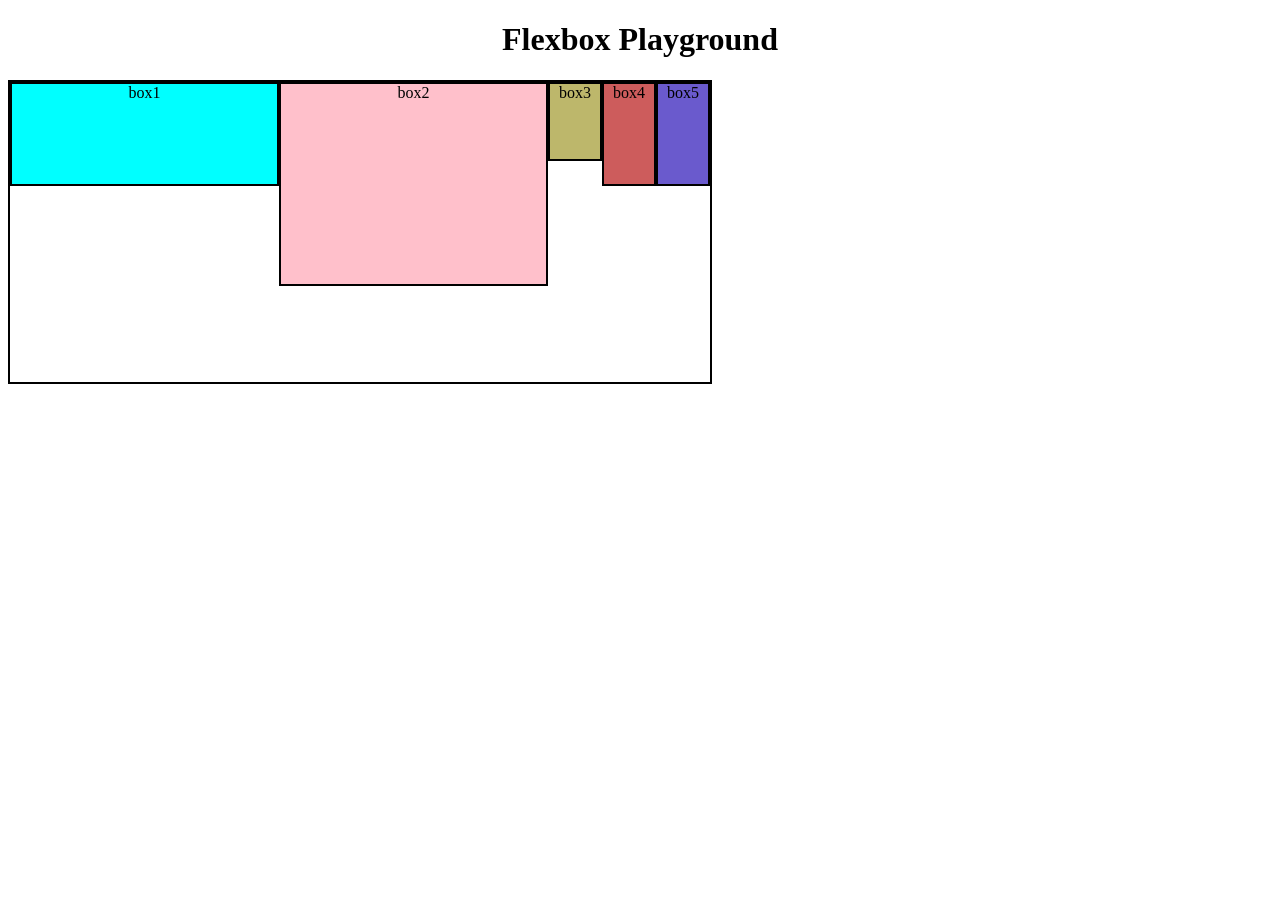
<file: index.html>
<!DOCTYPE html>
<html lang="en">
<head>
    <meta charset="UTF-8">
    <meta name="viewport" content="width=device-width, initial-scale=1.0">
    <title>css level 4</title>
    <link rel="stylesheet" href="style.css">

</head>
<body>
    <h1>Flexbox Playground</h1>
    <div id="container">
        <div id="box1">box1</div>
        <div id="box2">box2</div>
        <div id="box3">box3</div>
        <div id="box4">box4</div>
        <div id="box5">box5</div>
    </div>

</body>
</html>
</file>
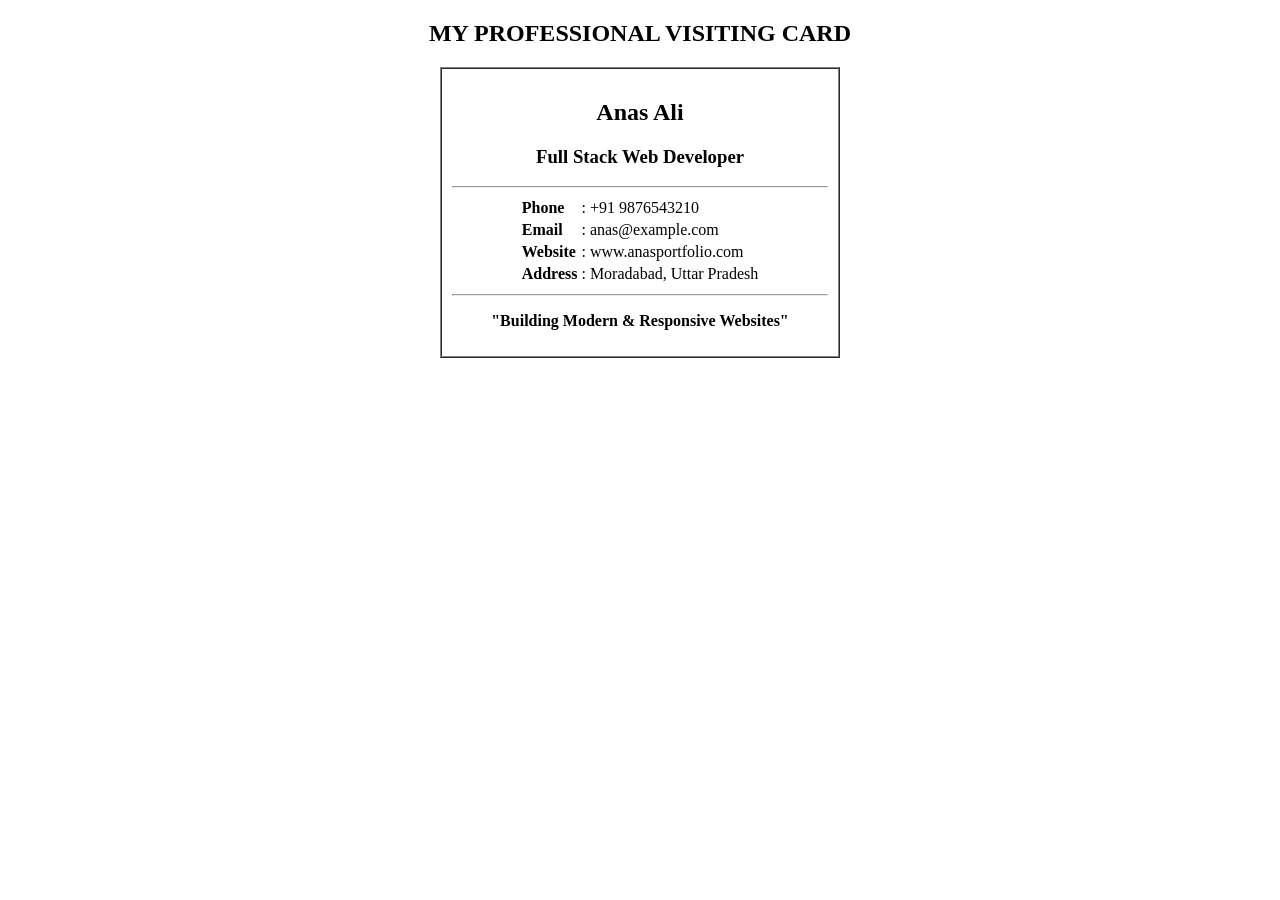
<file: anas.html>
<!DOCTYPE html>
<html>
<head>
    <title> My Professional Visiting Card</title>
</head>
<body>

<center>

<h2> MY PROFESSIONAL VISITING CARD</h2>

<table border="1" cellpadding="10" cellspacing="0" width="400">
    <tr>
        <td align="center">

            <h2>Anas Ali</h2>
            <h3>Full Stack Web Developer</h3>

            <hr>

            <table>
                <tr>
                    <td><b>Phone</b></td>
                    <td>: +91 9876543210</td>
                </tr>

                <tr>
                    <td><b>Email</b></td>
                    <td>: anas@example.com</td>
                </tr>

                <tr>
                    <td><b>Website</b></td>
                    <td>: www.anasportfolio.com</td>
                </tr>

                <tr>
                    <td><b>Address</b></td>
                    <td>: Moradabad, Uttar Pradesh</td>
                </tr>
            </table>

            <hr>

            <p><b>"Building Modern & Responsive Websites"</b></p>

        </td>
    </tr>
</table>

</center>

</body>
</html>
</file>
<file: style.css>
body{
    text-align: center;
}
div{
    height: 100px;
    width: 50px;
    display: inline-block;
    border: 2px solid black;
}
#container{
    width: 700px;
    height: 300px;
    display: flex;
    flex-direction: row;
    justify-content: center;
    /* flex-wrap: wrap; */
    align-items: flex-start;
     /* align-content: flex-start;  */

}
#box1{
    background-color: aqua;
    flex-grow: 1;
}
#box2{
    background-color: pink;
    height: 200px;
    flex-grow: 1;
}
#box3{
    background-color: darkkhaki;
    height: 75px;
}
#box4{
    background-color: indianred;
}
#box5{
    background-color: slateblue;

}
</file>
